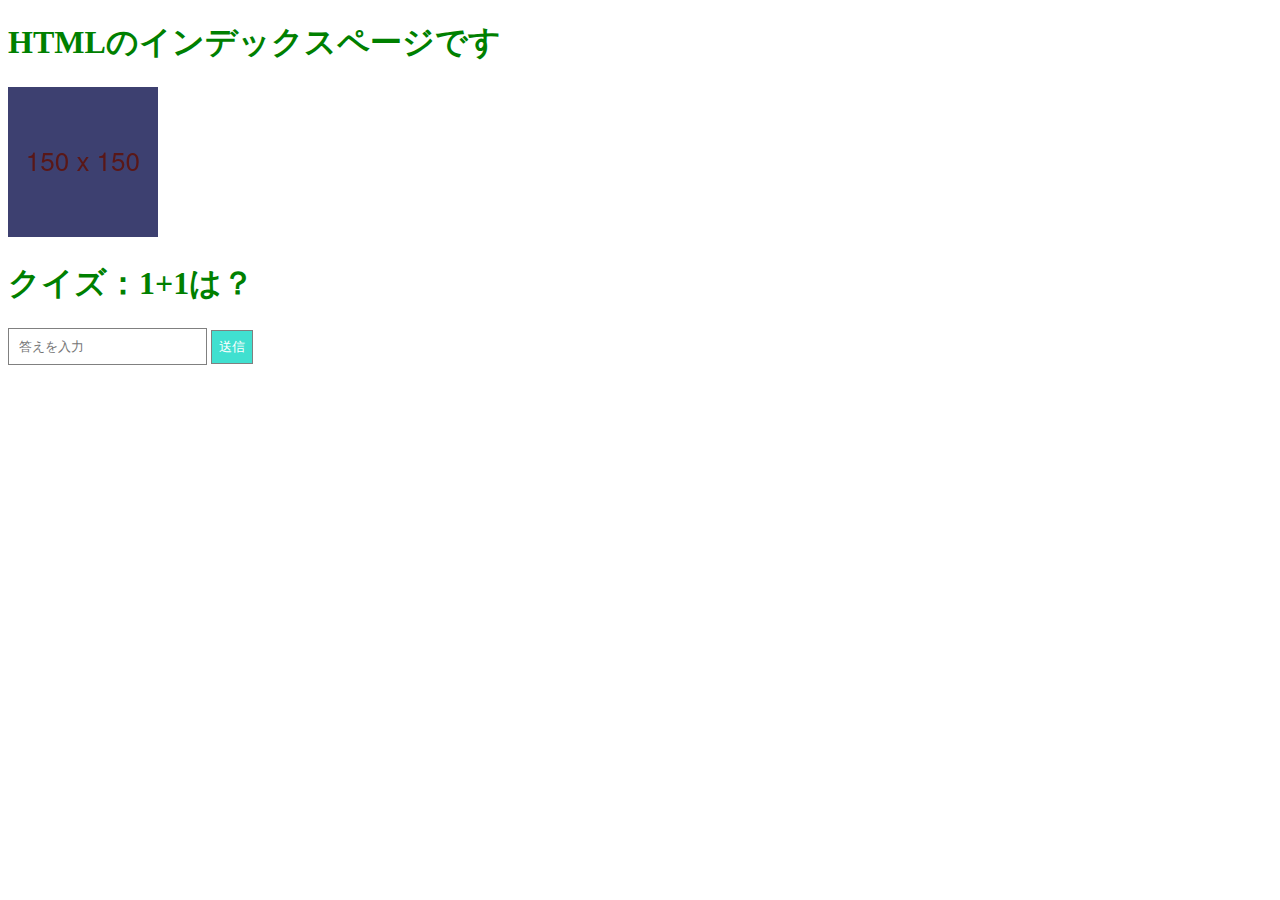
<file: public/index.html>
<!DOCTYPE html>
<html>
    <head>
        <link rel="stylesheet" href="css/styles.css" />
        <script src="js/app.js"></script>
    </head>
    <body>
        <h1>HTMLのインデックスページです</h1>
        <img src="img/150.png" alt="">
        <h1>クイズ：1+1は？</h1>
        <form action="/api/v1/quiz" method="POST">
            <input type="text" name="answer" placeholder="答えを入力" />
            <button type="submit">送信</button>
        </form>
    </body>
</html>
</file>
<file: public/css/styles.css>
h1 {
    color: green;
}

input {
    padding: 10px;
    border: 1px solid gray;
}

button {
    padding: 7px;
    border: 1px solid gray;
    color: white;
    background: turquoise;
}
</file>
